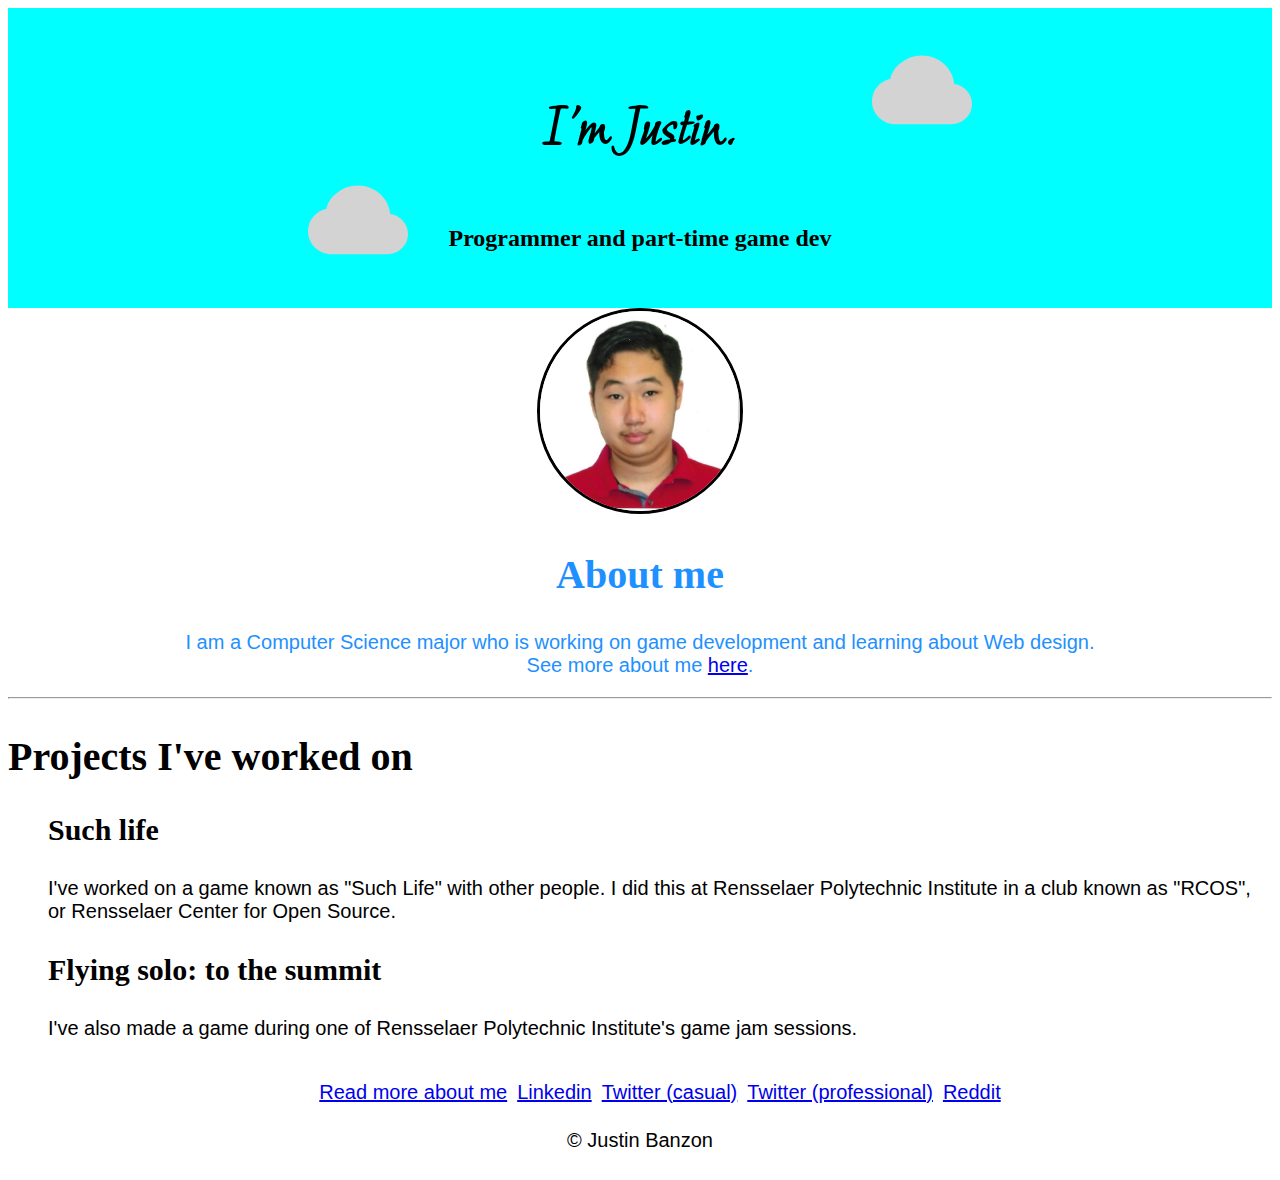
<file: index.html>
<!DOCTYPE html>
<html lang="en">
    <head>
        <meta charset="UTF-8">
        <title>Justin's website</title>
        <link href="./style.css" rel="stylesheet">
        <link rel="preconnect" href="https://fonts.googleapis.com">
        <link rel="preconnect" href="https://fonts.gstatic.com" crossorigin>
        <link href="https://fonts.googleapis.com/css2?family=Moon+Dance&display=swap" rel="stylesheet">
    </head>
    <body>
        <div class="title">
                <img class="top cloud" src="./Images/cloud-fill.svg" alt="cloud"/>
            <h1>I'm Justin.</h1>
            <h2> Programmer and part-time game dev</h2>
            <img class="bottom cloud" src="./Images/cloud-fill.svg" alt="cloud"/>
        </div>
        <section id="resume">
            <img src="./Images/Justin Passport pic.jpg" class="profile-pic" alt="Justin's picture" />
            <h2 class="large-title">About me</h2>
            <p class="text-body"> I am a Computer Science major who is working on game development and learning about Web design.
                <br>See more about me <a href="./about.html">here</a>.
            </p>
        </section>
        <hr>
        <section id="projects-worked-on">
            <h2 class="large-title">Projects I've worked on</h2>
            <ul class="menu-list">
                <li><h3 class="large-title">Such life</h3><p class="text-body">
                    I've worked on a game known as "Such Life" with other people.
                    I did this at Rensselaer Polytechnic Institute in a club known as "RCOS", or Rensselaer Center for Open Source.
                </p></li>
                <li><h3 class="large-title">Flying solo: to the summit</h3>
                <p class="text-body"> I've also made a game during one of Rensselaer Polytechnic Institute's game jam sessions.
                </p>
                </li>
            </ul>
        </section>
        <div class="container">
            <footer class="py-3 my-4">
                <ul class="nav justify-content-center border-bottom pb-3 mb-3">
                <li class="nav-item"><a href="./about.html" class="nav-link px-2 text-body">Read more about me</a></li>
                <li class="nav-item"><a href="https://www.linkedin.com/in/justin-banzon/" class="nav-link px-2 text-body">Linkedin</a></li>
                <li class="nav-item"><a href="https://twitter.com/banzon_justin" class="nav-link px-2 text-body">Twitter (casual)</a></li>
                <li class="nav-item"><a href="https://twitter.com/JustinBanzonFSD" class="nav-link px-2 text-body">Twitter (professional)</a></li>
                <li class="nav-item"><a href="https://www.reddit.com/user/Crow_person_Justin" class="nav-link px-2 text-body">Reddit</a></li>
                </ul>
                <p class="text-center text-body">© Justin Banzon</p>
            </footer>
        </div>
    </body>
</html>
</file>
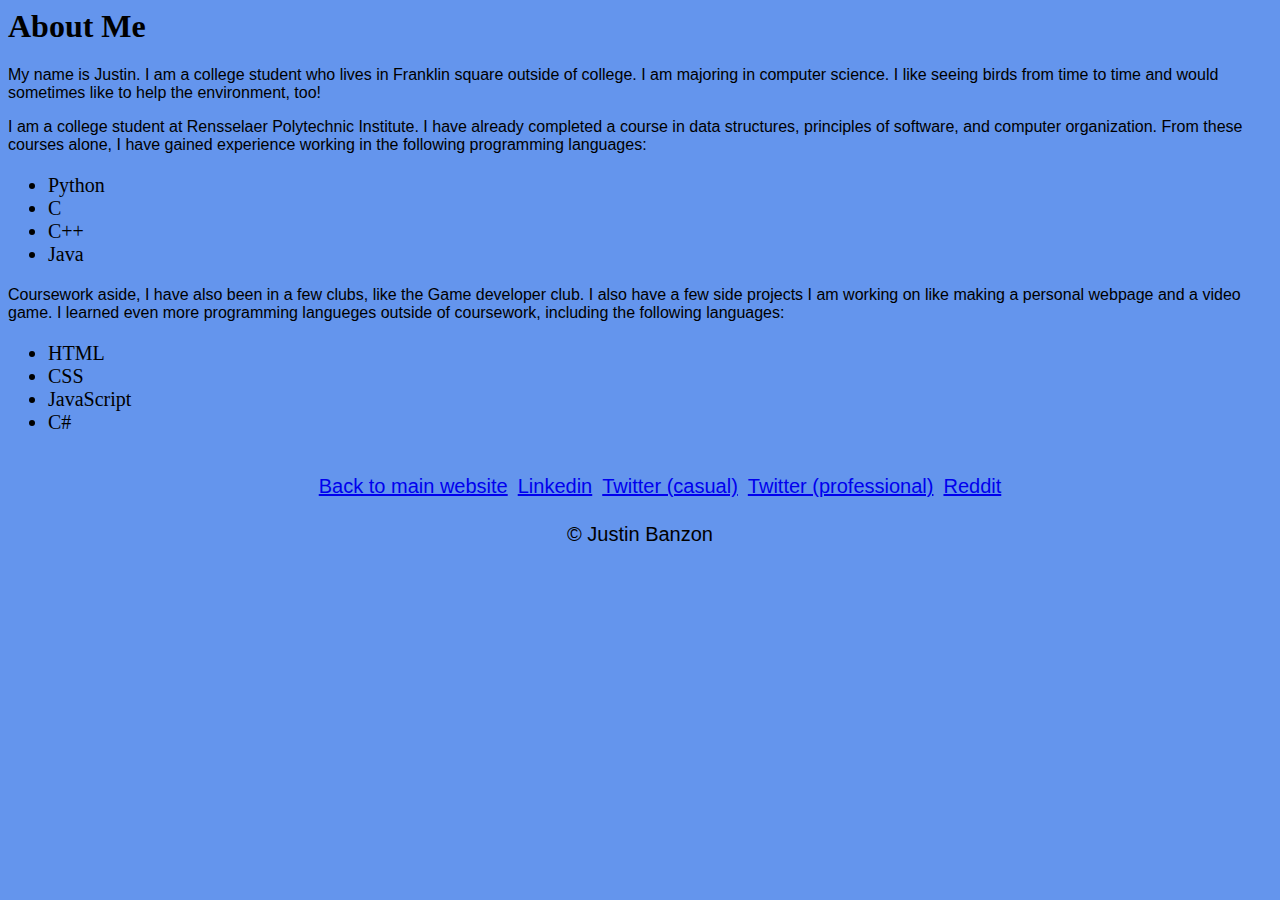
<file: about.html>
<html>
  <head>
    <meta charset="UTF-8">
    <title>About me</title>
    <link href="./style.css" rel="stylesheet">
  </head>
<body id="about-me-page">
<h1>About Me</h1>
<p >My name is Justin. I am a college student who lives in Franklin square 
  outside of college. I am majoring in computer science. I like seeing birds 
  from time to time and would sometimes like to help the environment, too!</p>

<p>I am a college student at Rensselaer Polytechnic Institute. I have already 
  completed a course in data structures, principles of software, and computer 
  organization. From these courses alone, I have gained experience working in 
  the following programming languages:<ul>
    <li>Python</li>
    <li>C</li>
    <li>C++</li>
    <li>Java</li>
  </ul> </p>

<p>Coursework aside, I have also been in a few clubs, like the Game developer 
  club. I also have a few side projects I am working on like making a personal webpage and a video game. I learned even more programming langueges outside of 
  coursework, including the following languages:<ul>
    <li>HTML</li>
    <li>CSS</li>
    <li>JavaScript</li>
    <li>C#</li>
  </ul>

</p>
<div class="container">
  <footer class="py-3 my-4">
      <ul class="nav justify-content-center border-bottom pb-3 mb-3">
        <li class="nav-item"><a href="./index.html" class="nav-link px-2 text-body">Back to main website</a></li>
      <li class="nav-item"><a href="https://www.linkedin.com/in/justin-banzon/" class="nav-link px-2 text-body">Linkedin</a></li>
      <li class="nav-item"><a href="https://twitter.com/banzon_justin" class="nav-link px-2 text-body">Twitter (casual)</a></li>
      <li class="nav-item"><a href="https://twitter.com/JustinBanzonFSD" class="nav-link px-2 text-body">Twitter (professional)</a></li>
      <li class="nav-item"><a href="https://www.reddit.com/user/Crow_person_Justin" class="nav-link px-2 text-body">Reddit</a></li>
      </ul>
      <p class="text-center text-body">© Justin Banzon</p>
  </footer>
</div>
</body>
</html>
</file>
<file: style.css>
.title{
    background-color: aqua;
    text-align: center;
    position:relative;
    display: flex;
    flex-direction: column;
    justify-content: center;
    align-items: center;
    height: 300px;
}
.profile-pic{
    width: 200px;
    height: 200px;
    border-radius: 50%;
    border: 3px solid black;
}
#resume{
    text-align: center;
}
.container{
    display: flex;
}
.title *{
    z-index: 1;
}
.cloud{
    z-index: 0;
}
.top{
    position: absolute;
    right: 300px;
    top: 35px;
}
.bottom{
    position: absolute;
    bottom:35px;
    left: 300px;
}
#about-me-page{
    background-color: cornflowerblue;
}
#about-me-page>ul{
    font-size: 20px;
}
.text-body{
    font-size: 20px;
    font-family: 'Gill Sans', 'Gill Sans MT', Calibri, 'Trebuchet MS', sans-serif;
}
p{
    font-family: 'Gill Sans', 'Gill Sans MT', Calibri, 'Trebuchet MS', sans-serif;
}
.title>h1{
    font-family: "Moon dance", cursive;
    font-size: 60px;
    z-index: 1;
}
h2.large-title{
    font-size: 40px;
}
h3.large-title{
    font-size: 30px;
}
.menu-list, .nav{
list-style: none;

}
.container, .nav{
    display: flex;
    justify-content: center;
}

.nav-item{
    padding: 5px;
    font-size: 20px;
}
.text-center{
    text-align: center;
}
#resume{
    color: dodgerblue;
}
@media (max-width:1200px){}
@media (max-width:600px){
    .nav{
        flex-direction: column;
    }
}
</file>
